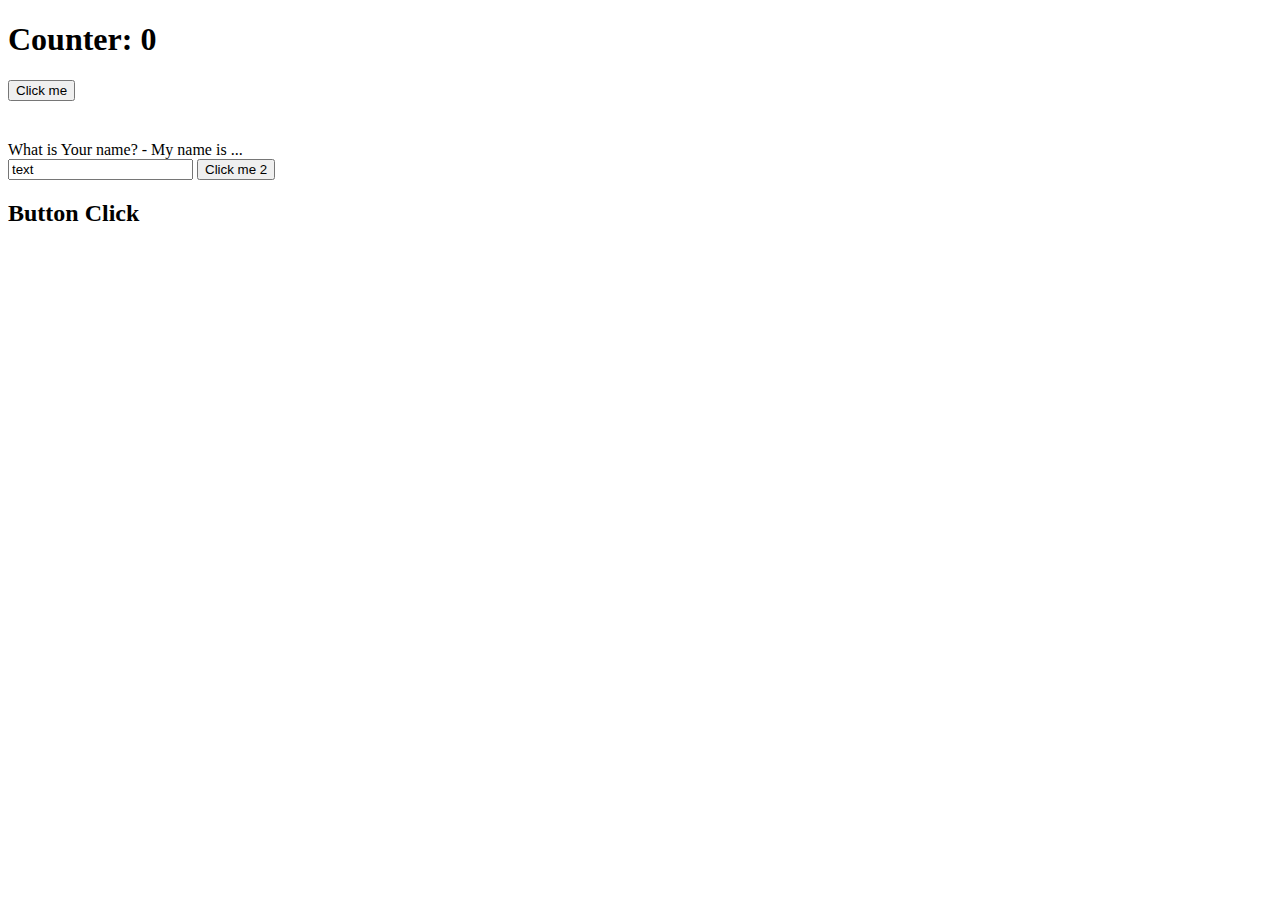
<file: new-page.html>
<!DOCTYPE html>
<html lang="en">
  <head>
    <meta charset="UTF-8" />
    <meta name="viewport" content="width=device-width, initial-scale=1.0" />
    <title>New Page</title>

    <style>
      input:focus {
        outline: none;
        border: 1px solid red;
      }
    </style>
  </head>

  <body>
    <h1 id="counter">Counter: 0</h1>
    <button id="counterBtn" onclick="onCounterClick(event)" class="">
      Click me
    </button>

    <br />

    <label style="margin-top: 40px; display: block" for="input">
      What is Your name? - My name is <span id="nameInput">...</span>
    </label>
    <input id="input" type="text" value="text" />

    <button id="btn2">Click me 2</button>

    <h2>Button Click</h2>

    <script src="./js/counter.js"></script>
  </body>
</html>
</file>
